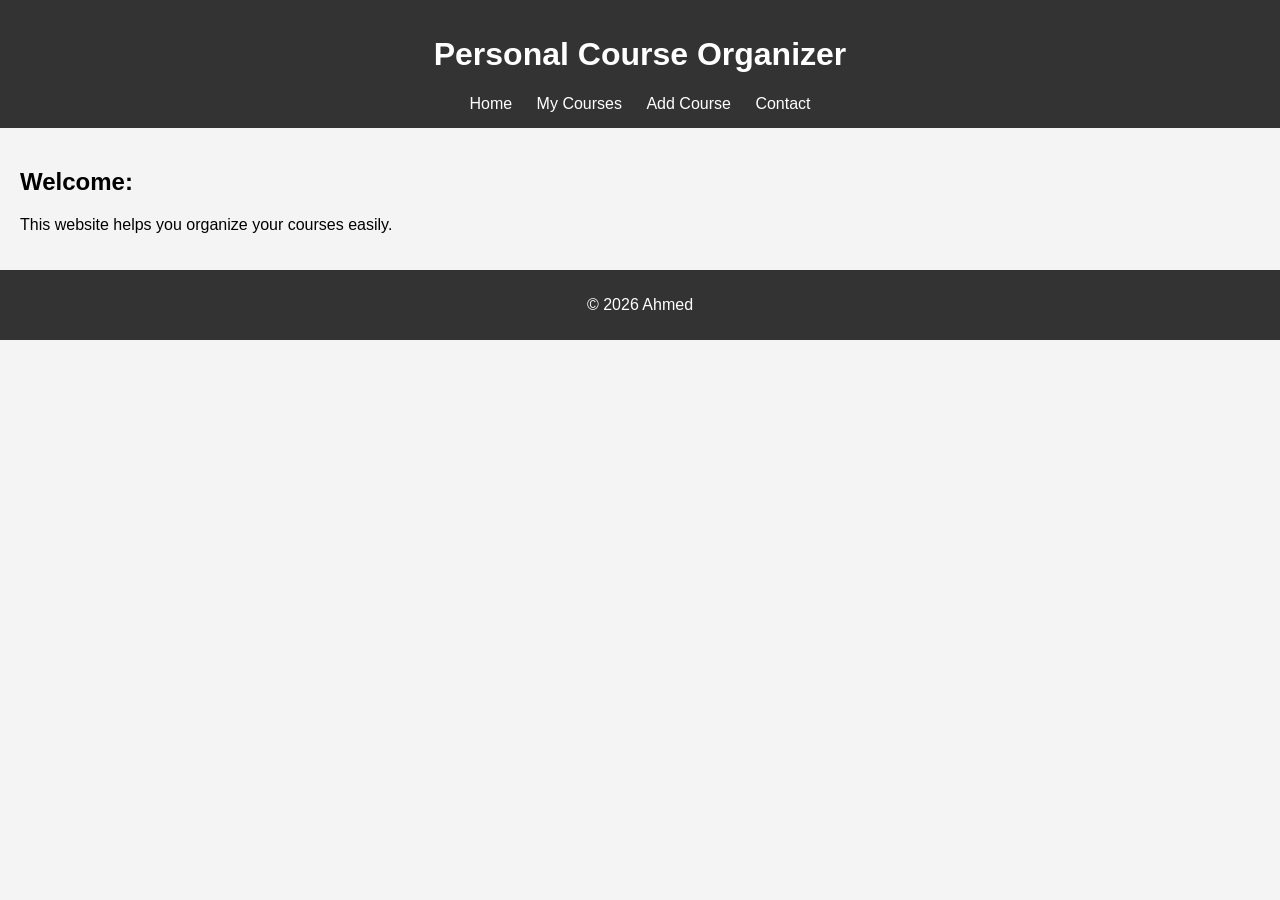
<file: index.html>
<!DOCTYPE html>
<html lang="en">
<head>
    <meta name="viewport" 
    content="width=device-width, 
    initial-scale=1.0">
    <meta charset="UTF-8">
    <title>Home</title>
    <link rel="stylesheet" href="style.css">
</head>
<body>

<header>
    <h1>Personal Course Organizer</h1>
    <nav>
        <a href="index.html">Home</a>
        <a href="courses.html">My Courses</a>
        <a href="add-course.html">Add Course</a>
        <a href="contact.html">Contact</a>
    </nav>
</header>

<main>
    <section>
        <h2>Welcome:</h2>
        <p>This website helps you organize your courses easily.</p>
    </section>
</main>

<footer>
    <p>© 2026 Ahmed</p>
</footer>

</body>
</html>
</file>
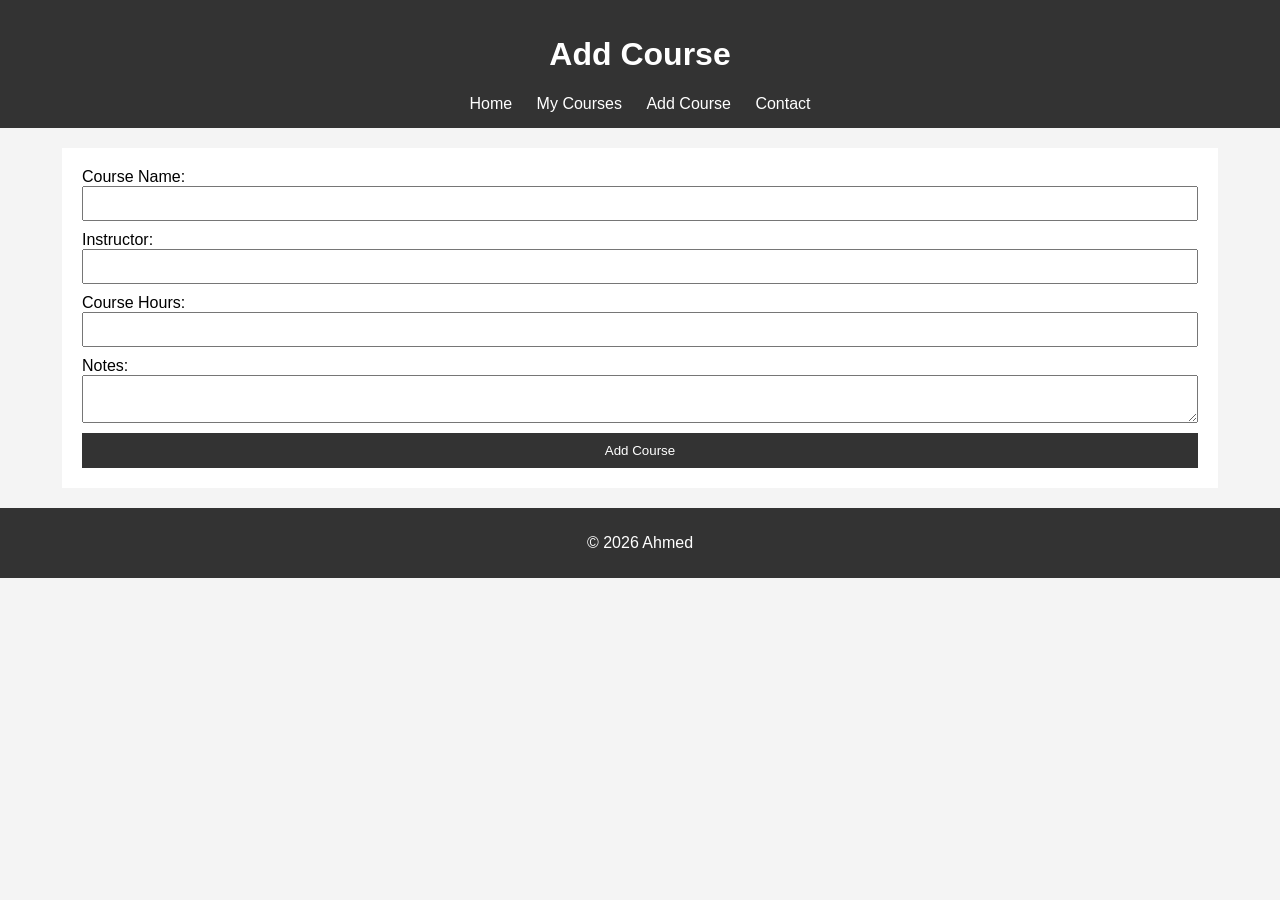
<file: add-course.html>
<!DOCTYPE html>
<html lang="en">
<head>
    <meta charset="UTF-8">
    <title>Add Course</title>
    <link rel="stylesheet" href="style.css">
</head>
<body>

<header>
    <h1>Add Course</h1>
    <nav>
        <a href="index.html">Home</a>
        <a href="courses.html">My Courses</a>
        <a href="add-course.html">Add Course</a>
        <a href="contact.html">Contact</a>
    </nav>
</header>

<main>
    <form>
        <label>Course Name:</label>
        <input type="text" required>

        <label>Instructor:</label>
        <input type="text" required>

        <label>Course Hours:</label>
        <input type="number" required>

        <label>Notes:</label>
        <textarea></textarea>

        <button type="submit">Add Course</button>
    </form>
</main>

<footer>
    <p>© 2026 Ahmed</p>
</footer>

</body>
</html>
</file>
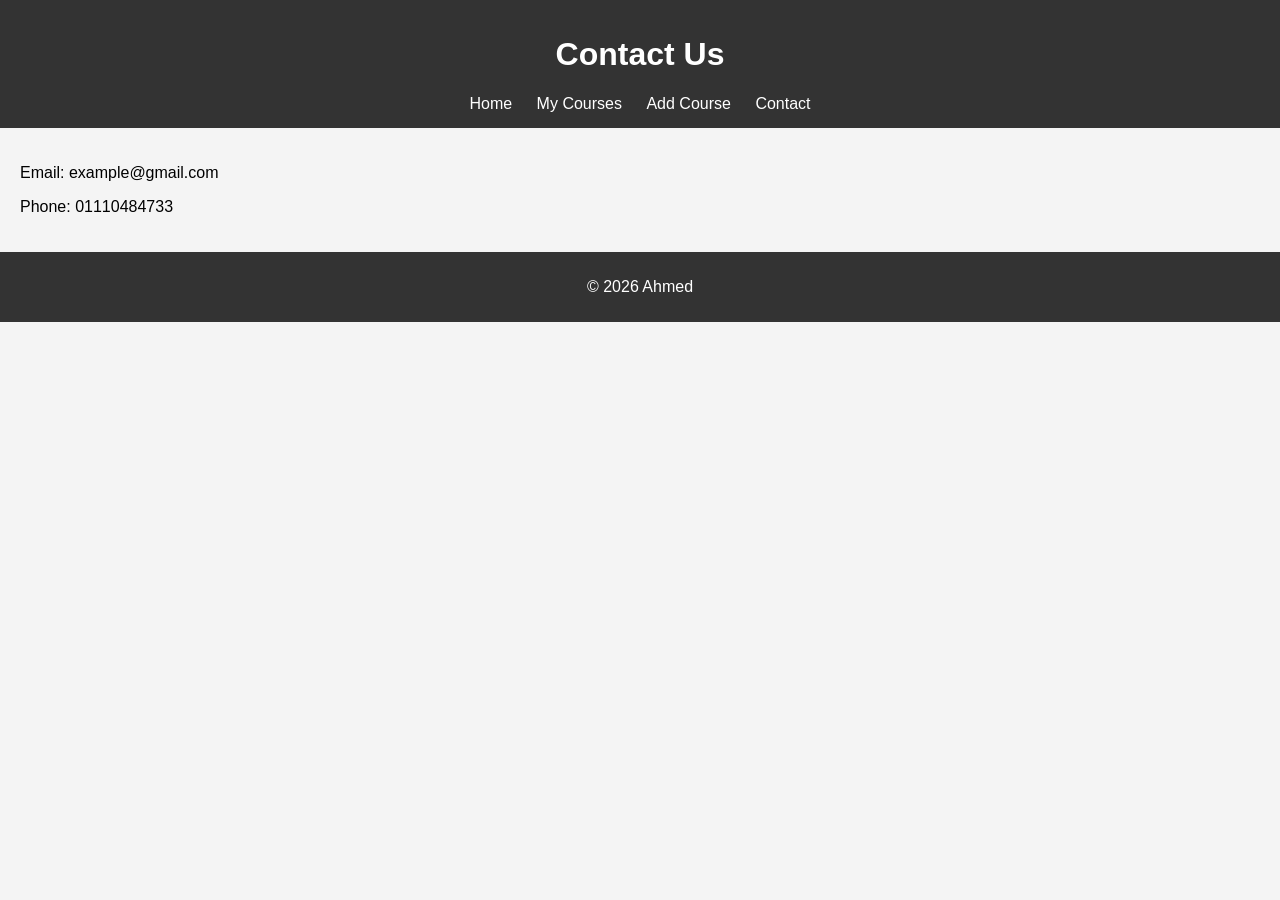
<file: contact.html>
<!DOCTYPE html>
<html lang="en">
<head>
    <meta charset="UTF-8">
    <title>Contact</title>
    <link rel="stylesheet" href="style.css">
</head>
<body>

<header>
    <h1>Contact Us</h1>
    <nav>
        <a href="index.html">Home</a>
        <a href="courses.html">My Courses</a>
        <a href="add-course.html">Add Course</a>
        <a href="contact.html">Contact</a>
    </nav>
</header>

<main>
    <section>
        <p>Email: example@gmail.com</p>
        <p>Phone: 01110484733</p>
    </section>
</main>

<footer>
    <p>© 2026 Ahmed</p>
</footer>

</body>
</html>
</file>
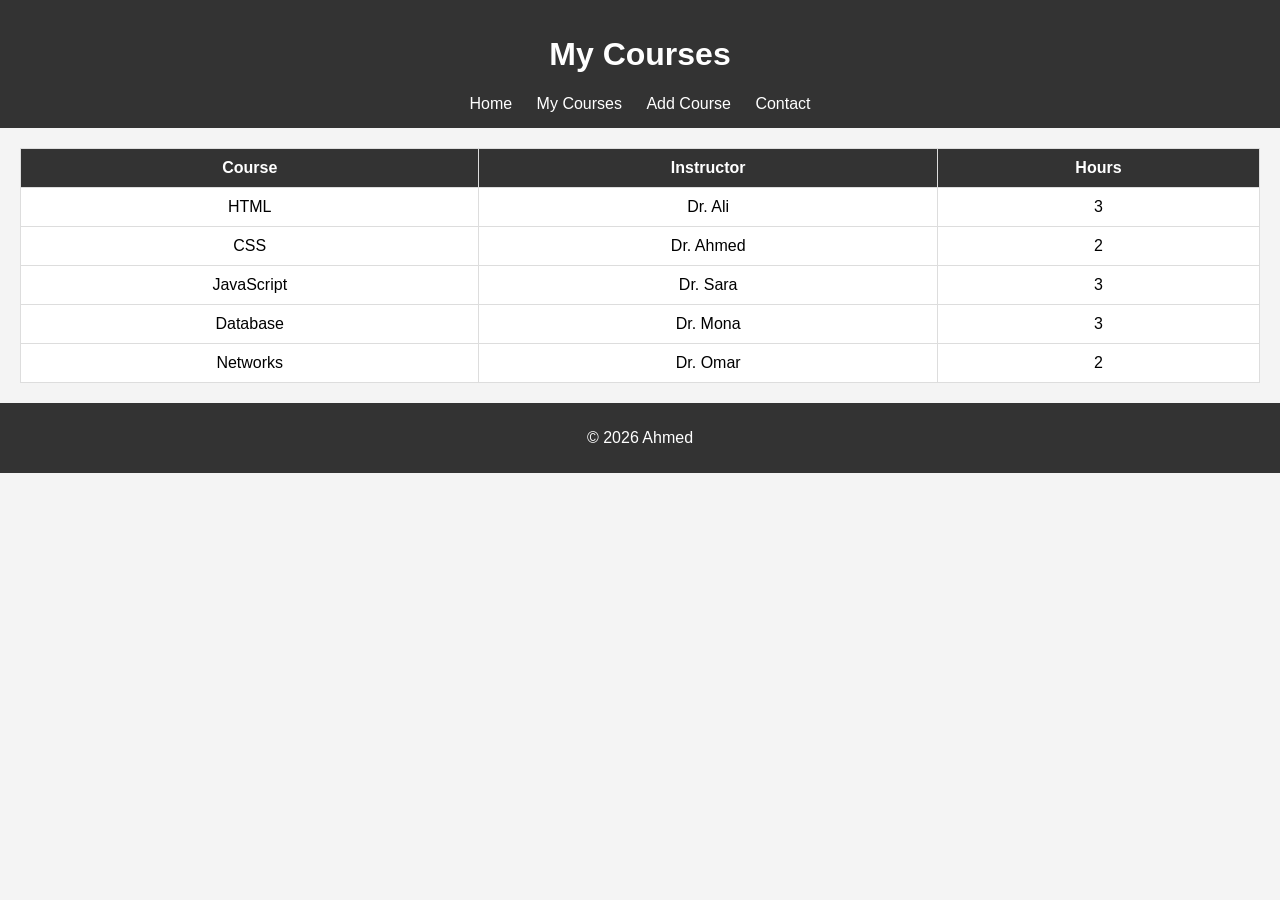
<file: courses.html>
<!DOCTYPE html>
<html lang="en">
<head>
    <meta charset="UTF-8">
    <title>My Courses</title>
    <link rel="stylesheet" href="style.css">
</head>
<body>

<header>
    <h1>My Courses</h1>
    <nav>
        <a href="index.html">Home</a>
        <a href="courses.html">My Courses</a>
        <a href="add-course.html">Add Course</a>
        <a href="contact.html">Contact</a>
    </nav>
</header>

<main>
    <table>
        <tr>
            <th>Course</th>
            <th>Instructor</th>
            <th>Hours</th>
        </tr>
        <tr>
            <td>HTML</td>
            <td>Dr. Ali</td>
            <td>3</td>
        </tr>
        <tr>
            <td>CSS</td>
            <td>Dr. Ahmed</td>
            <td>2</td>
        </tr>
        <tr>
            <td>JavaScript</td>
            <td>Dr. Sara</td>
            <td>3</td>
        </tr>
        <tr>
            <td>Database</td>
            <td>Dr. Mona</td>
            <td>3</td>
        </tr>
        <tr>
            <td>Networks</td>
            <td>Dr. Omar</td>
            <td>2</td>
        </tr>
    </table>
</main>

<footer>
    <p>© 2026 Ahmed</p>
</footer>

</body>
</html>
</file>
<file: style.css>
body {
    font-family: Arial;
    margin: 0;
    padding: 0;
    background: #f4f4f4;
}

header {
    background: #333;
    color: white;
    padding: 15px;
    text-align: center;
}

nav a {
    color: white;
    margin: 10px;
    text-decoration: none;
}

a {}

nav a:hover {
    color: yellow;
}

main {
    padding: 20px;
}

table {
    width: 100%;
    border-collapse: collapse;
    background: white;
}

table, th, td {
    border: 1px solid #ddd;
}

th {
    background: #333;
    color: white;
}

td, th {
    padding: 10px;
    text-align: center;
}

form {
    background: white;
    padding: 20px;
    width: 90%;
    margin: auto;
    display: flex;
    flex-direction: column;
}

input, textarea {
    margin-bottom: 10px;
    padding: 8px;
}

button {
    background: #333;
    color: white;
    padding: 10px;
    border: none;
}

button:hover {
    background: #555;
}

footer {
    text-align: center;
    padding: 10px;
    background: #333;
    color: white;
}

/* Responsive */
@media (max-width: 600px) {
    nav {
        display: flex;
        flex-direction: column;
    }

    form {
        width: 90%;
    }
}
</file>
